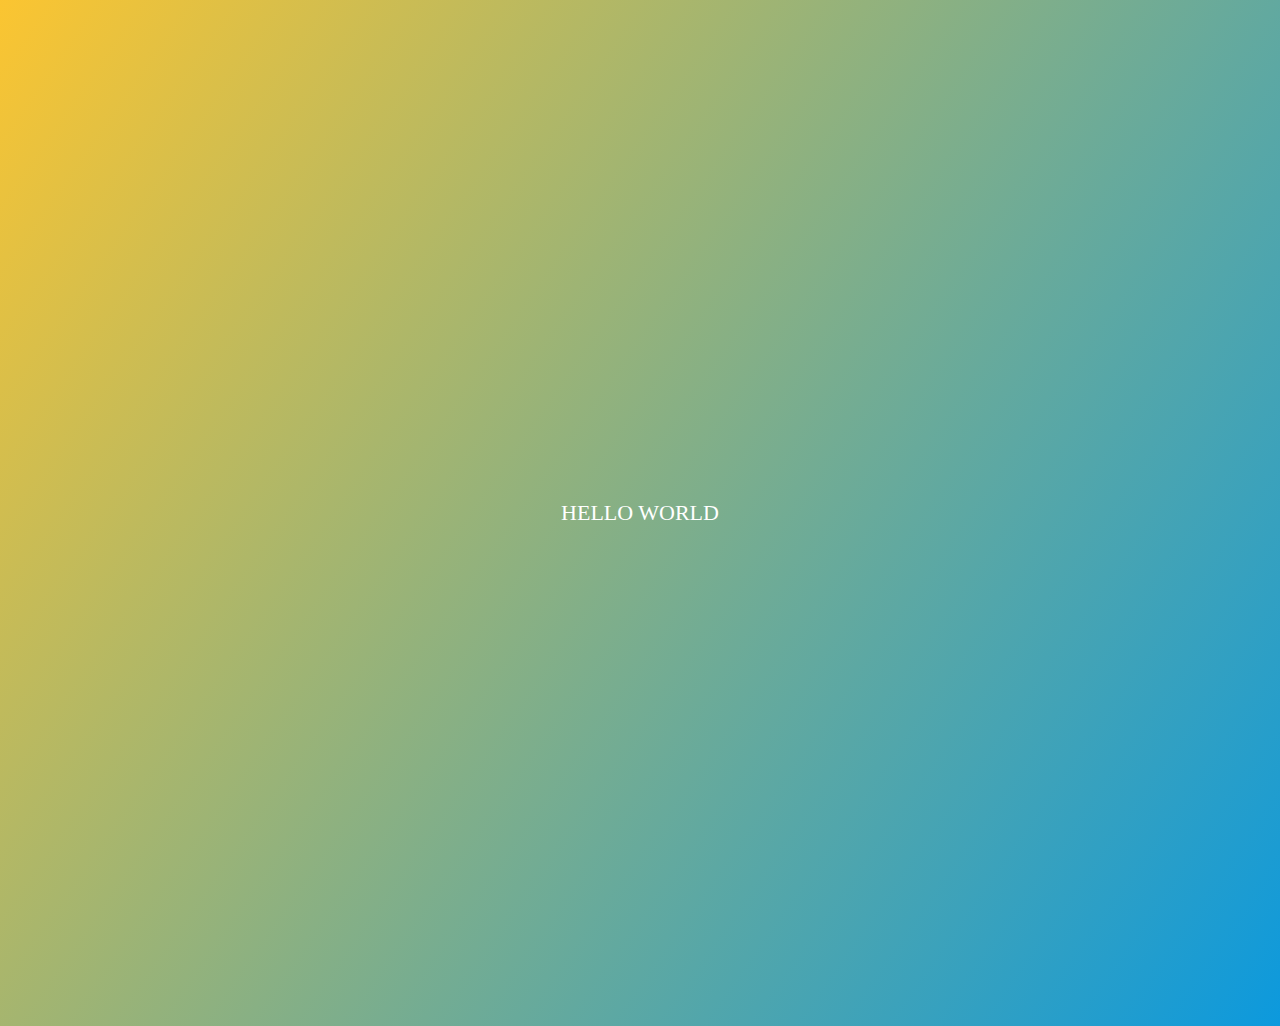
<file: gradualchange/index.html>
<!DOCTYPE html>
<html lang="en">

<head>
    <meta charset="UTF-8">
    <meta name="viewport" content="width=device-width, initial-scale=1.0">
    <title>Document</title>
    <link rel="stylesheet" href="style.css">
</head>

<body>
    <div class="text">
        hello world
    </div>
</body>

</html>
</file>
<file: gradualchange/style.css>
* {
    padding: 0;
    margin: 0;
}

body {
    font-family: "montserrat";
    background-image: linear-gradient(125deg, #fbc531, #0097e6, #8c7ae6, #e84118, #40739e);
    background-size: 600%;
    animation: bgnimation 15s infinite;
    /* width: 100vw;
    height: 100vh; */
}

.text {
    color: white;
    text-align: center;
    text-transform: uppercase;
    /* 定义仅为大小写 */
    margin: 500px 0;
    font-size: 22px;
}

@keyframes bgnimation {
    0% {
        background-position: 0 50%;
    }
    50% {
        background-position: 100% 50%;
    }
    100% {
        background-position: 0% 50%;
    }
}


/* 用动画移动渐变图层 */
</file>
